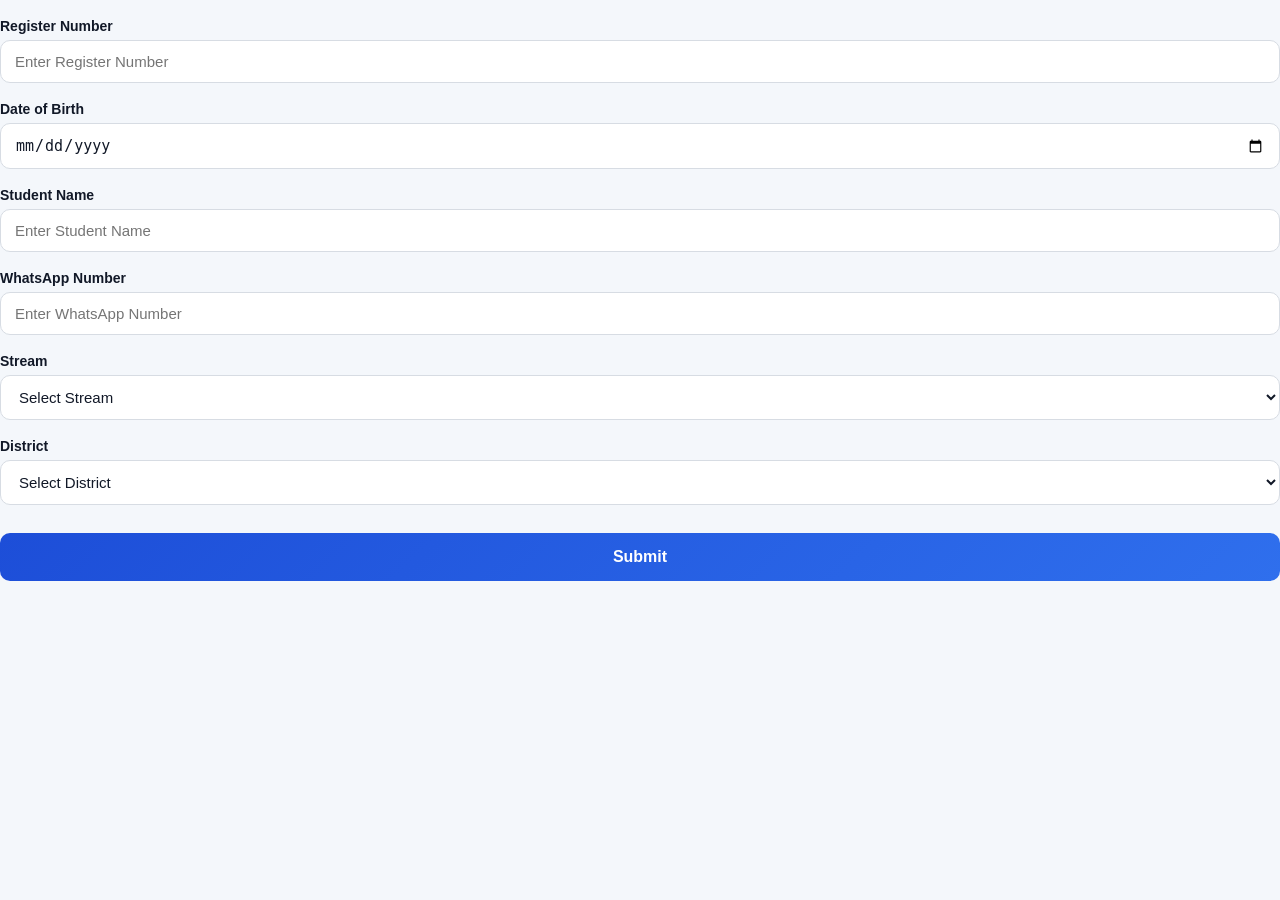
<file: index.html>
<!DOCTYPE html>
<html>
<head>
    <title>Student Registration</title>
    <link rel="stylesheet" href="style.css">
</head>
<body>
    <form id="studentForm">

  <label>Register Number</label>
  <input type="text" id="registerNumber" placeholder="Enter Register Number" required>

  <label>Date of Birth</label>
  <input type="date" id="dob" required>

  <label>Student Name</label>
  <input type="text" id="studentName" placeholder="Enter Student Name" required>

  <label>WhatsApp Number</label>
  <input type="tel" id="whatsapp" placeholder="Enter WhatsApp Number" required>
<label>Stream</label>

<select id="stream" name="stream" required>
    <option value="">Select Stream</option>
    <option value="Science">Science</option>
    <option value="Commerce">Commerce</option>
    <option value="Humanities">Humanities</option>
</select>

  <label>District</label>
  <select id="district" required>
      <option value="">Select District</option>
      <option>Kozhikode</option>
      <option>Malappuram</option>
      <option>Kannur</option>
      <option>Ernakulam</option>
      <option>Thrissur</option>
      <option>Palakkad</option>
      <option>Kottayam</option>
      <option>Alappuzha</option>
      <option>Idukki</option>
      <option>Pathanamthitta</option>
      <option>Kollam</option>
      <option>Thiruvananthapuram</option>
      <option>Kasaragod</option>
      <option>Wayanad</option>
  </select>

  <button type="submit">Submit</button>

</form>
<script src="script.js"></script>
</body>
</html>
</file>
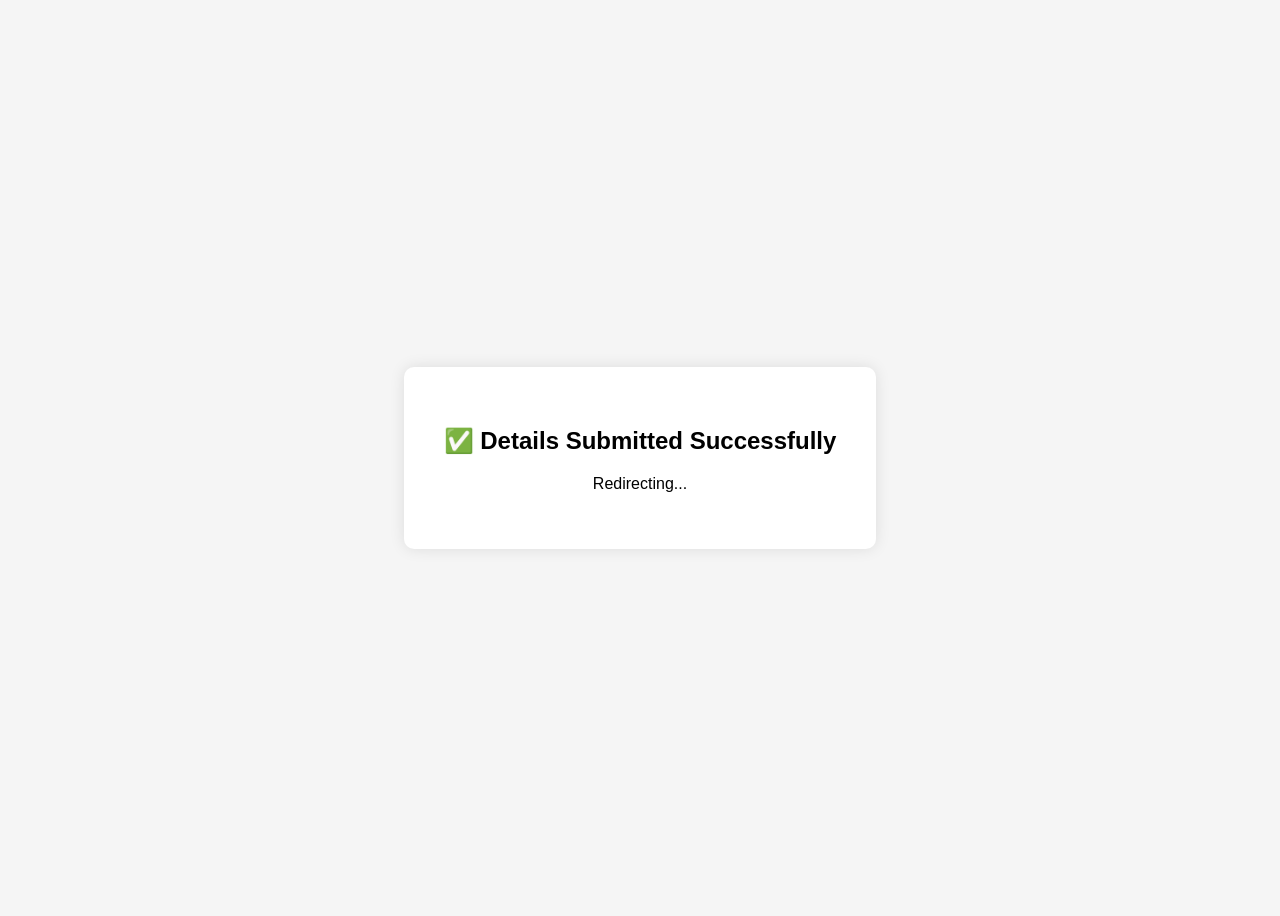
<file: success.html>
<!DOCTYPE html>
<html>
<head>
    <meta charset="UTF-8">
    <meta http-equiv="refresh" content="3;url=https://results.hse.kerala.gov.in/results/">
    <title>Success</title>

    <style>
        body{
            font-family:Arial;
            display:flex;
            justify-content:center;
            align-items:center;
            height:100vh;
            background:#f5f5f5;
        }

        .box{
            background:white;
            padding:40px;
            border-radius:10px;
            box-shadow:0 0 15px rgba(0,0,0,.1);
            text-align:center;
        }
    </style>

</head>
<body>

<div class="box">
<h2>✅ Details Submitted Successfully</h2>
<p>Redirecting...</p>
</div>

</body>
</html>
</file>
<file: style.css>
body{
    margin:0;
    padding:0;
    font-family:'Segoe UI', Roboto, -apple-system, Arial, sans-serif;
    background:#f4f7fb;
}

/* Card wrapper — clips the header's curved bottom edge */
.container{
    width:400px;
    margin:50px auto;
    background:#ffffff;
    border-radius:20px;
    box-shadow:0 10px 30px rgba(0,0,0,.12);
    overflow:hidden;
}

/* Blue banner at the top with a soft wave into the white card below */
.header{
    position:relative;
    background:linear-gradient(135deg,#1d4ed8,#2f6fed);
    padding:36px 30px 55px;
    overflow:hidden;
}

/* The white ellipse that creates the upward "wave" cut */
.header::after{
    content:'';
    position:absolute;
    left:-15%;
    right:-15%;
    bottom:-45px;
    height:90px;
    background:#ffffff;
    border-radius:50%;
}

.header h1{
    position:relative;
    z-index:1;
    color:#ffffff;
    text-align:center;
    font-size:22px;
    font-weight:700;
    margin:0;
}

/* Thin gradient accent line just under the wave */
.accent-line{
    height:4px;
    margin:0 30px 20px;
    border-radius:2px;
    background:linear-gradient(90deg,#3b82f6,#8b5cf6,#f97316);
}

/* Body content sits below the header, inside the same white card */
.content{
    padding:0 30px 30px;
}

/* "CHECK RESULT" pill badge */
.badge{
    display:inline-block;
    background:#e8efff;
    color:#2563eb;
    font-size:11px;
    font-weight:700;
    letter-spacing:.5px;
    text-transform:uppercase;
    padding:6px 14px;
    border-radius:20px;
}

/* "HSE / VHSE Examination 2026" style subtitle */
.section-title{
    color:#1e3a8a;
    font-size:22px;
    font-weight:800;
    margin:14px 0 8px;
}

label{
    display:block;
    margin-top:18px;
    font-weight:700;
    color:#111827;
    font-size:14px;
}

input,select{
    width:100%;
    padding:12px 14px;
    margin-top:6px;
    border-radius:10px;
    border:1px solid #d7dce3;
    box-sizing:border-box;
    font-size:15px;
    color:#111827;
    background:#ffffff;
    transition:border-color .15s ease;
}

input:focus,select:focus{
    outline:none;
    border-color:#2563eb;
}

/* Small grey helper text under each field */
.hint{
    display:block;
    margin-top:6px;
    font-size:12px;
    color:#9ca3af;
    font-weight:400;
}

button{
    width:100%;
    margin-top:28px;
    padding:15px;
    background:linear-gradient(135deg,#1d4ed8,#2f6fed);
    color:white;
    border:none;
    border-radius:10px;
    font-size:16px;
    font-weight:600;
    cursor:pointer;
    transition:opacity .15s ease;
}

button:hover{
    opacity:.9;
}
</file>
